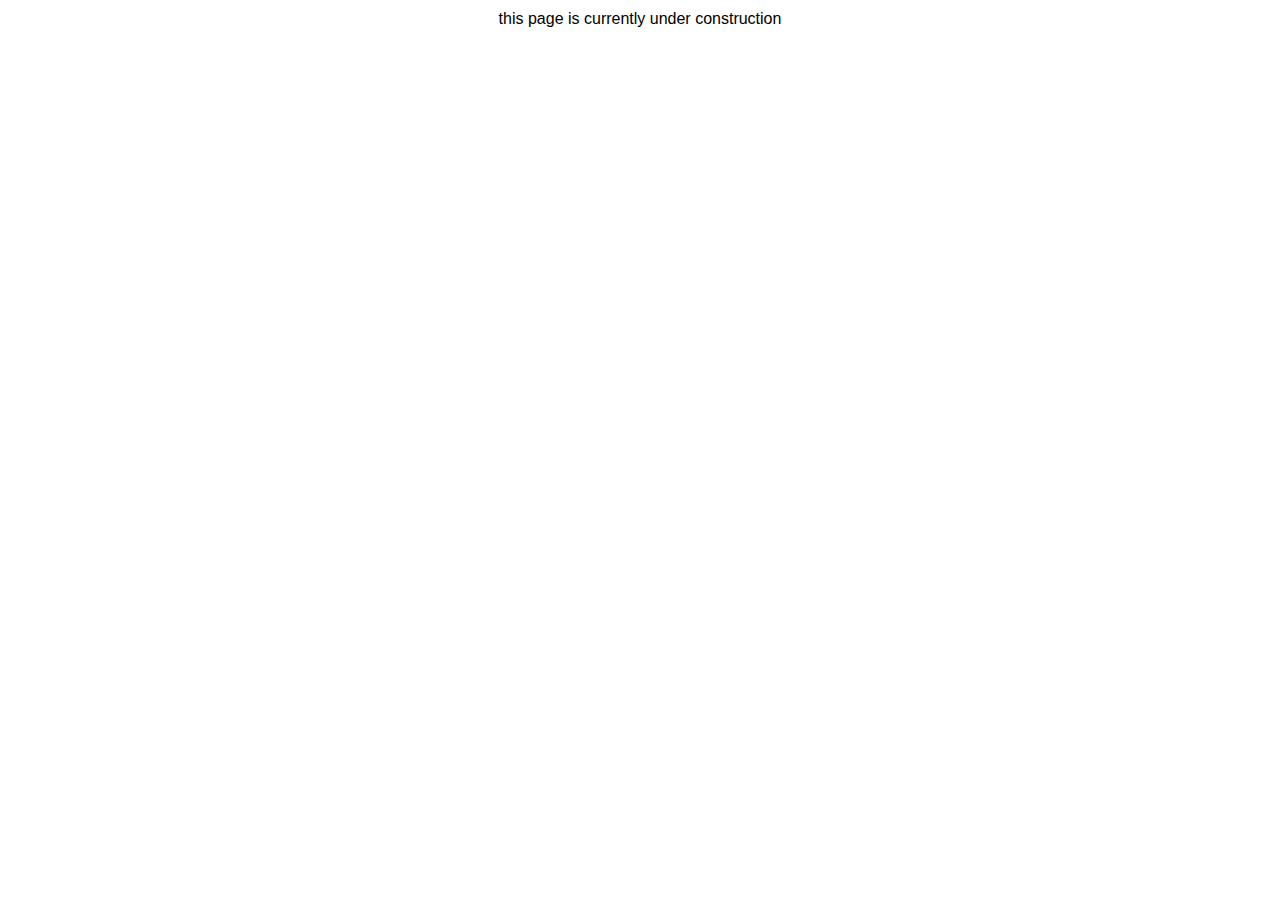
<file: wip-page.html>
<!DOCTYPE html>
<html lang="en">
<head>
    <meta charset="UTF-8">
    <meta name="viewport" content="width=device-width, initial-scale=1.0">
    <link rel="stylesheet" href="assets/style.css">
    <title>under construction</title>
    
</head>
<body>
    <p>this page is currently under construction</p>
</body>
</html>
</file>
<file: assets/style.css>
/*global styling*/
@font-face { font-family: Inika; src: url(fonts/Inika-Regular.ttf);}

body {
    margin: 0;
    padding: 0;
    font-family: Arial, sans-serif;
}
p {
    padding: 10px;
    margin: 0;
    text-align: center;
    align-content: center;

}
.about-section {
    background-image:url(abtsectionimg.jpg) linear-gradient(0deg, lightgray 50%, no-repeat ) ;
    display:flex; 
    flex-direction:column;
    justify-content:center;
    min-height:100vh;
    padding-left: 10%;
    padding-right: 10%;
    

}

/*about section*/
.about-header {
    background-color: #333;
    color: white;
    padding: 10px;
    text-align: center;
    align-content: center;
    border-radius: 0.25rem;
    font-family: Inika, Arial;
}

.content {
    position: relative;
    z-index: 1;
    background-color: lightgray;
    padding: 20px;
    text-align: center;
    align-content: center;
    border-radius: 0.25rem;
}

/*button styling*/
.portfolio-button {
    display: inline-block;
    padding: 10px 20px;
    text-decoration: none;
    color: #333;
    background-color: #E39063;
    border: 1px solid #333;
    box-shadow: 0px 4px 4px 0px rgba(0, 0, 0, 0.25);
    border-radius: 0.2rem;
}

.portfolio-button:hover {
    background-color: #E39063;
}

/* Styling button when clicked */
.portfolio-button:active {
    text-decoration: none;
    color: #333;
    background-color:#E39063;
}

/* nav bar */
nav{
    background-color: #E39063;
    display:flex;
    justify-content:space-around;
    overflow: hidden;
    font-size:2vw;
    width: 100%;
}
nav img{
    width: 40px;
    }
nav a{
    list-style-type: none;
    text-decoration: none;
    color: black;
}

nav a :active{
    list-style-type: none;
    text-decoration: none;
    color: black;
}
#short{
       width:2.5%;
       }
       
.homelink{
    text-align: left;
    list-style-type: none;
    text-decoration: none;
    display: inline;
}

/*pricing*/
.pricing{
    width: 1179px;
    height: 520px;

}

/* Style the article container */
.article-container {
  position: relative;
  width: 100%;
  max-width: 800px;
  margin: 0 auto;
  padding: 20px;
  color: #fff;
}

/* Style the background image */
.background-image {
  position: absolute;
  top: 0;
  left: 0;
  width: 100%;
  height: 100%;
  background-image: url('your-image.jpg'); /* Replace 'your-image.jpg' with your image file */
  background-size: cover;
  background-position: center;
  opacity: 0.5; /* Adjust the opacity as needed */
  z-index: -1;
}

/* Style the buttons */
.buttons {
  display: flex;
  justify-content: space-between;
  margin-top: 20px;
}

.buttons button {
  padding: 10px 20px;
  text-decoration: none;
  color: #333;
  background-color:#E39063;
  border: none;
  border-radius: 5px;
  cursor: pointer;
}

.buttons button:hover {
  background-color: #555;
}
.buttons button:active {
    text-decoration: none;
    color: #333;
    background-color:#E39063;
}
</file>
